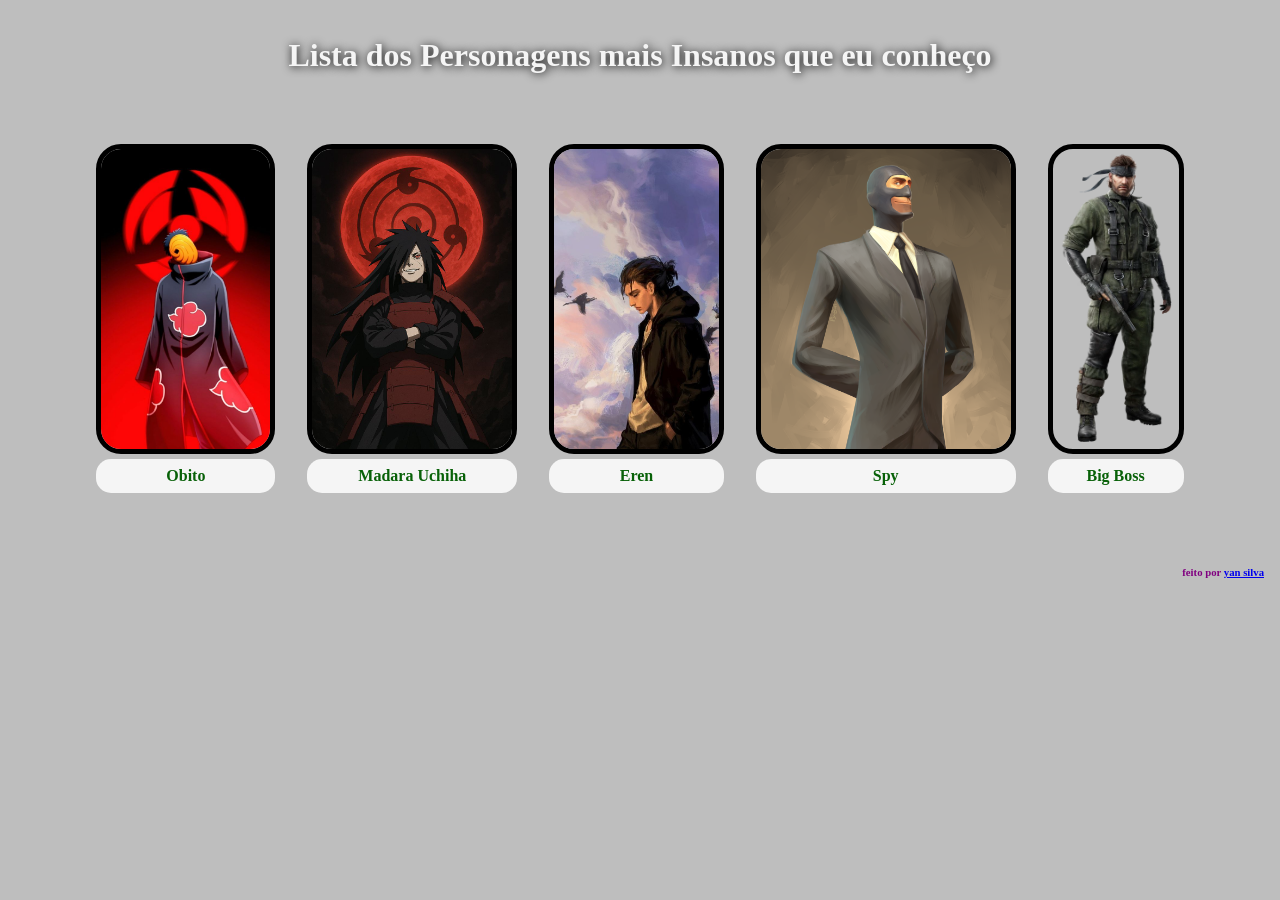
<file: index.html>
<!DOCTYPE html>
<html lang="en">
<head>
    <meta charset="UTF-8">
    <meta name="viewport" content="width=device-width, initial-scale=1.0">
    <title>LPI</title>
    <link rel="stylesheet" href="assets/styles/index.css">
    <link rel="stylesheet" href="assets/styles/char_frames.css">
</head>
<body>
    <header>
        <h1>Lista dos Personagens mais Insanos que eu conheço</h1>
    </header>
    <main>
        <div class="char-line">
            <div class="char-frame">
                <img src="assets/Images/Uchiha Obito.jpg" alt="Obito" class="char_img">
                <a href="assets/pages/obito.html" class="char_btn">Obito</a>
            </div>
            <div class="char-frame">
                <img src="assets/Images/Madara Uchiha.jpg" alt="Madara" class="char_img">
                <a href="assets/pages/madara.html" class="char_btn">Madara Uchiha</a>
            </div>
            <div class="char-frame">
                <img src="assets/Images/Eren Jaeger.jpg" alt="Eren" class="char_img">
                <a href="assets/pages/eren.html" class="char_btn">Eren</a>
            </div>
            <div class="char-frame">
                <img src="assets/Images/spy.png" alt="Spy" class="char_img">
                <a href="assets/pages/spy.html" class="char_btn">Spy</a>
            </div>
            <div class="char-frame">
                <img src="assets/Images/naked_snake.webp" alt="Big Boss" class="char_img">
                <a href="assets/pages/bigboss.html" class="char_btn">Big Boss</a>
            </div>
        </div>
    </main>
    <footer>
        <h6>feito por <a href="https://github.com/MeskoYan" target="_blank">yan silva</a></h6>
    </footer>
</body>
</html>
</file>
<file: assets/styles/index.css>
body{
    box-sizing: border-box;
    margin: 0;
    padding: 0;
    background-color: rgba(0, 0, 0, 0.253);
}
header{
    text-align: center;
    padding: 1rem;
    color: whitesmoke;
    text-shadow: 1px 1px  10px black;
}
main{
    padding: 1rem;
}
footer{
    text-align: right;
    padding: 1rem;
    text-decoration: none;
    color: purple;
}
.char-line{
    display: flex;
    justify-content: center;
}
.char-frame{
    display: flex;
    flex-direction: column;
    padding: 1rem;
}
</file>
<file: assets/styles/char_frames.css>
.char_img{
    max-height: 300px;
    height: 100%;
    max-width: 250px;
    border: 5px solid black;
    border-radius: 25px;
    margin-bottom: 5px;
}
.char_img:hover{
    box-shadow: 0 0 10px 10px rgba(0, 140, 186, 0.5);
    cursor: pointer;
}
.char_btn{
  text-align: center;
  text-decoration: none;
  font-weight: bold;
  color: rgb(8, 97, 8);
  background-color: whitesmoke;
  border-radius: 15px;
  padding: 0.5rem;
}
.char_btn:hover {
  box-shadow: 0 20px 100px 1px hsla(0, 0%, 100%, 0.2);
  transform: translateY(-4px);
  will-change: box-shadow, transform;
}
</file>
